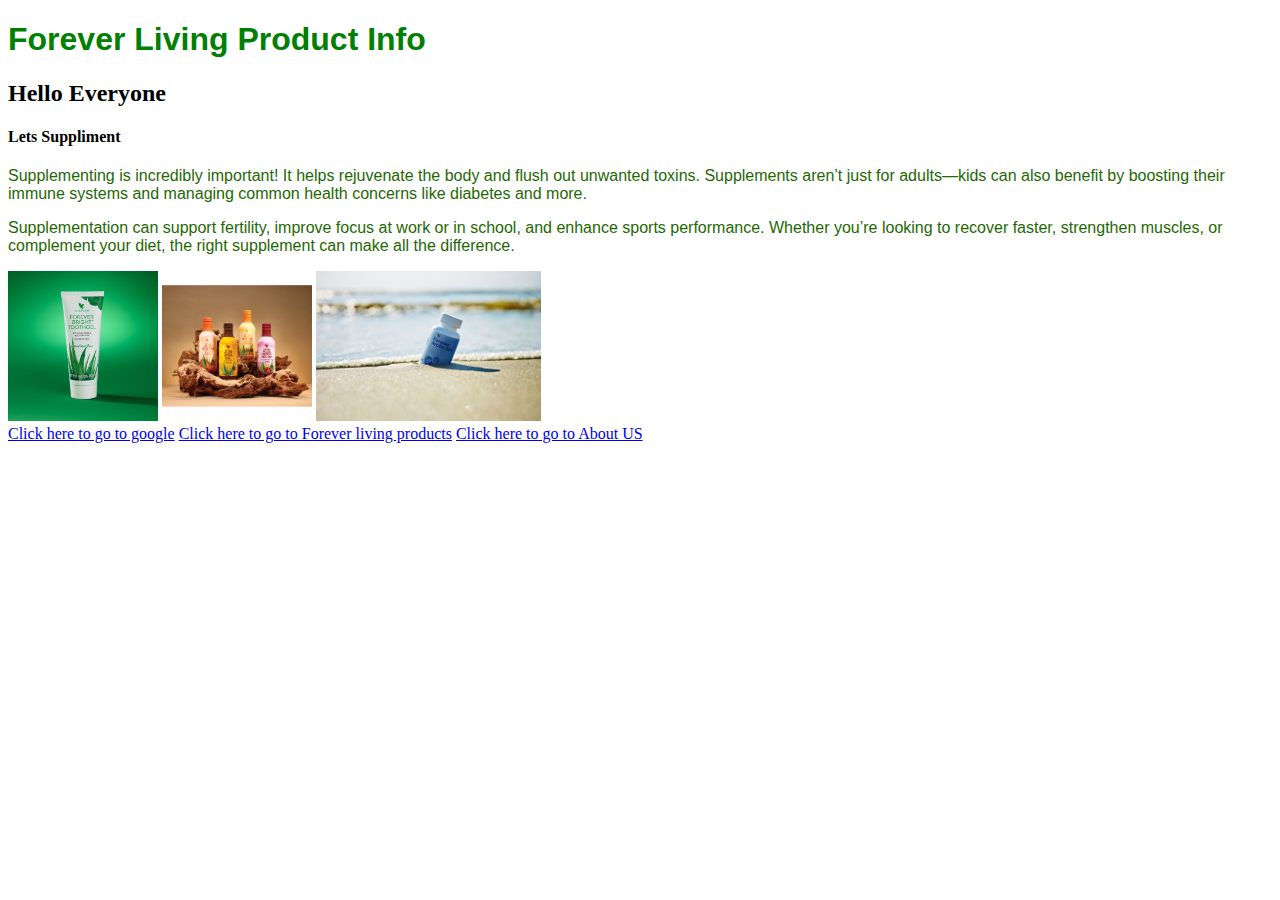
<file: index.html>
<!DOCTYPE html>
<html>
    <head>
        <link rel="stylesheet" href="style.css" >
    </head>
    <body>
        <h1>Forever Living Product Info</h1>
        <h2>Hello Everyone</h2>
        <h4>Lets Suppliment</h4>
       <p>Supplementing is incredibly important! It helps rejuvenate the body and flush out unwanted toxins. Supplements aren’t just for adults—kids can also benefit by boosting their immune systems and managing common health concerns like diabetes and more.</p>
       <p>Supplementation can support fertility, improve focus at work or in school, and enhance sports performance. Whether you’re looking to recover faster, strengthen muscles, or complement your diet, the right supplement can make all the difference.</p>
       <a href="toothgel.html"><img src="images/toothgel.jpg" height="150"/></a>
       <a href="aloe_drinks.html"><img src="images/aloe drinks 2.jpg" height="150"/></a>
       <a href="arctic.html"><img src="images/forever-arctic-sea-2.jpeg" height="150"/></a>  
       </br>
       <a href="http://www.google.com">Click here to go to google</a>
       <a href="https://shop.foreverliving.com/retail/entry/Shop.do?store=ZAF&language=en&distribID=270002561261"> Click here to go to Forever living products</a>
       <a href="about.html">Click here to go to About US</a>
    </body>
</html>
</file>
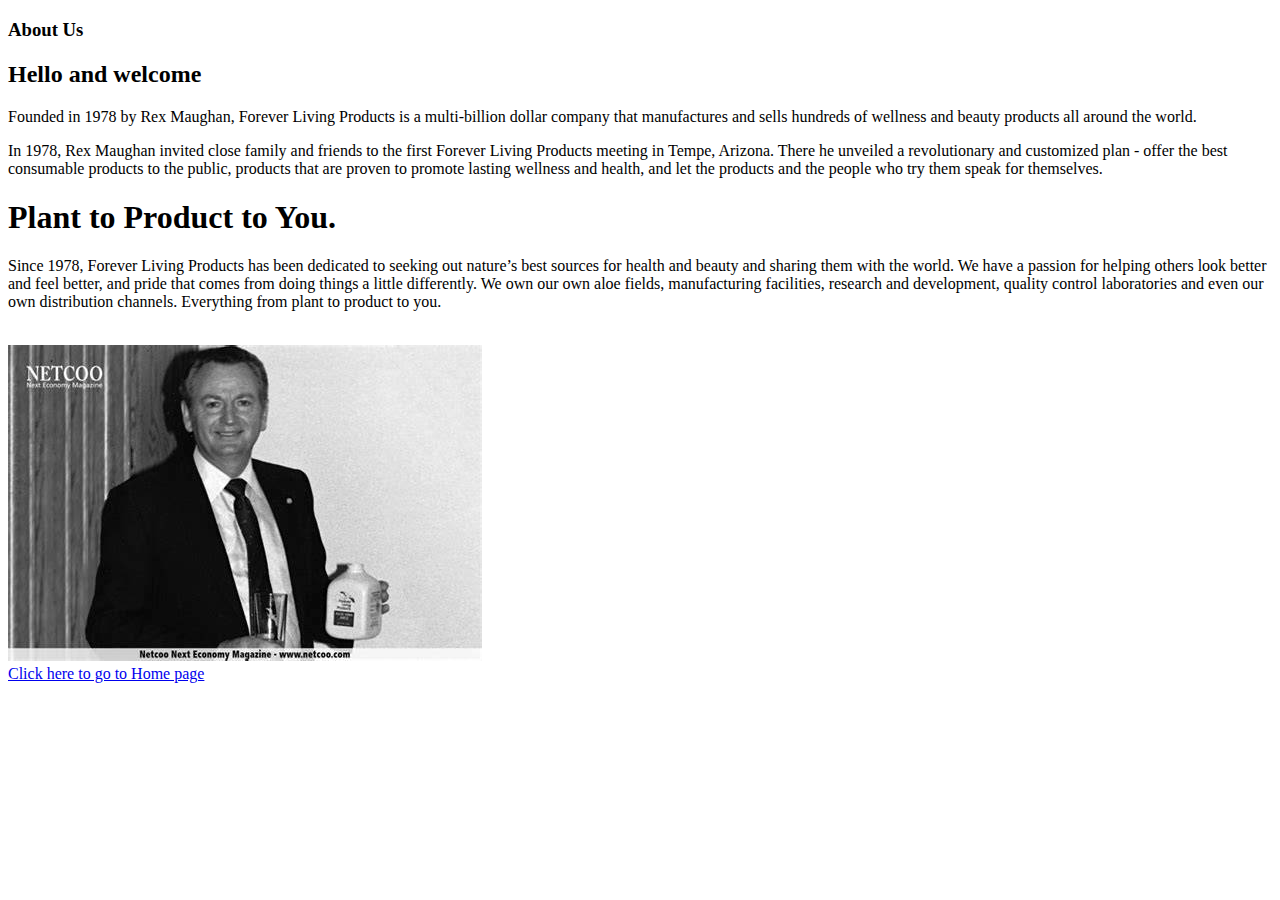
<file: about.html>
<!DOCTYPE html>
<html>
    <head>
        
    </head>
    <body>
        <h3>About Us</h3>
       <h2>Hello and welcome</h2> 
       <p>Founded in 1978 by Rex Maughan, Forever Living Products is a multi-billion dollar company that manufactures and sells hundreds of wellness and beauty products all around the world.</p>
       <p>In 1978, Rex Maughan invited close family and friends to the first Forever Living Products meeting in Tempe, Arizona. There he unveiled a revolutionary and customized plan - offer the best consumable products to the public, products that are proven to promote lasting wellness and health, and let the products and the people who try them speak for themselves.</p>
       <h1>Plant to Product to You.</h1>
       <P>Since 1978, Forever Living Products has been dedicated to seeking out nature’s best sources for health and beauty and sharing them with the world. We have a passion for helping others look better and feel better, and pride that comes from doing things a little differently. We own our own aloe fields, manufacturing facilities, research and development, quality control laboratories and even our own distribution channels. Everything from plant to product to you.</p>
    </br>
       <img src="images/OIP.jpeg"/>
    </br>
       <a href="index.html"> Click here to go to Home page</a>
    </body>
</html>
</file>
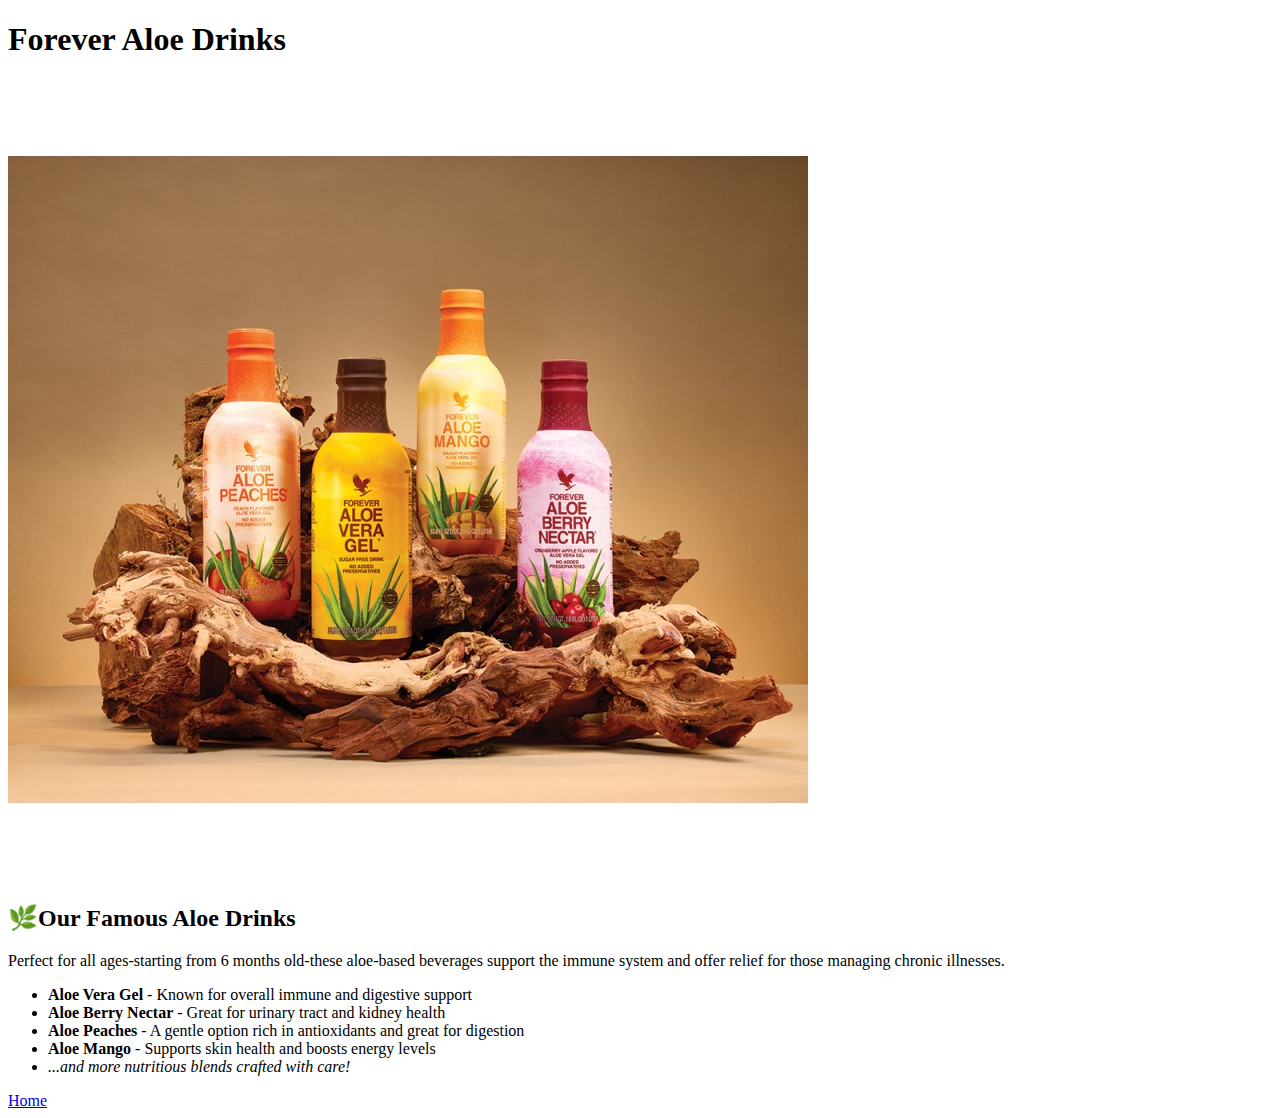
<file: aloe_drinks.html>
<!DOCTYPE html>
<html>
    <head>
        
    </head>
    <body>
        <h1>Forever Aloe Drinks</h1>
       <img src="images/aloe drinks 2.jpg"/>
       <h2>🌿Our Famous Aloe Drinks</h2>
       <p>Perfect for all ages-starting from 6 months old-these aloe-based beverages support the immune system and offer relief for those managing chronic illnesses.</p>
       <ul>
         <li><strong>Aloe Vera Gel</strong> - Known for overall immune and digestive support</li>
         <li><strong>Aloe Berry Nectar</strong> - Great for urinary tract and kidney health</li>
         <li><strong>Aloe Peaches</strong> - A gentle option rich in antioxidants and great for digestion</li>
         <li><strong>Aloe Mango</strong> - Supports skin health and boosts energy levels</li>
         <li><em>...and more nutritious blends crafted with care!</em></li>
       </ul>
       <a href="index.html"> Home</a>
    </body>
</html>
</file>
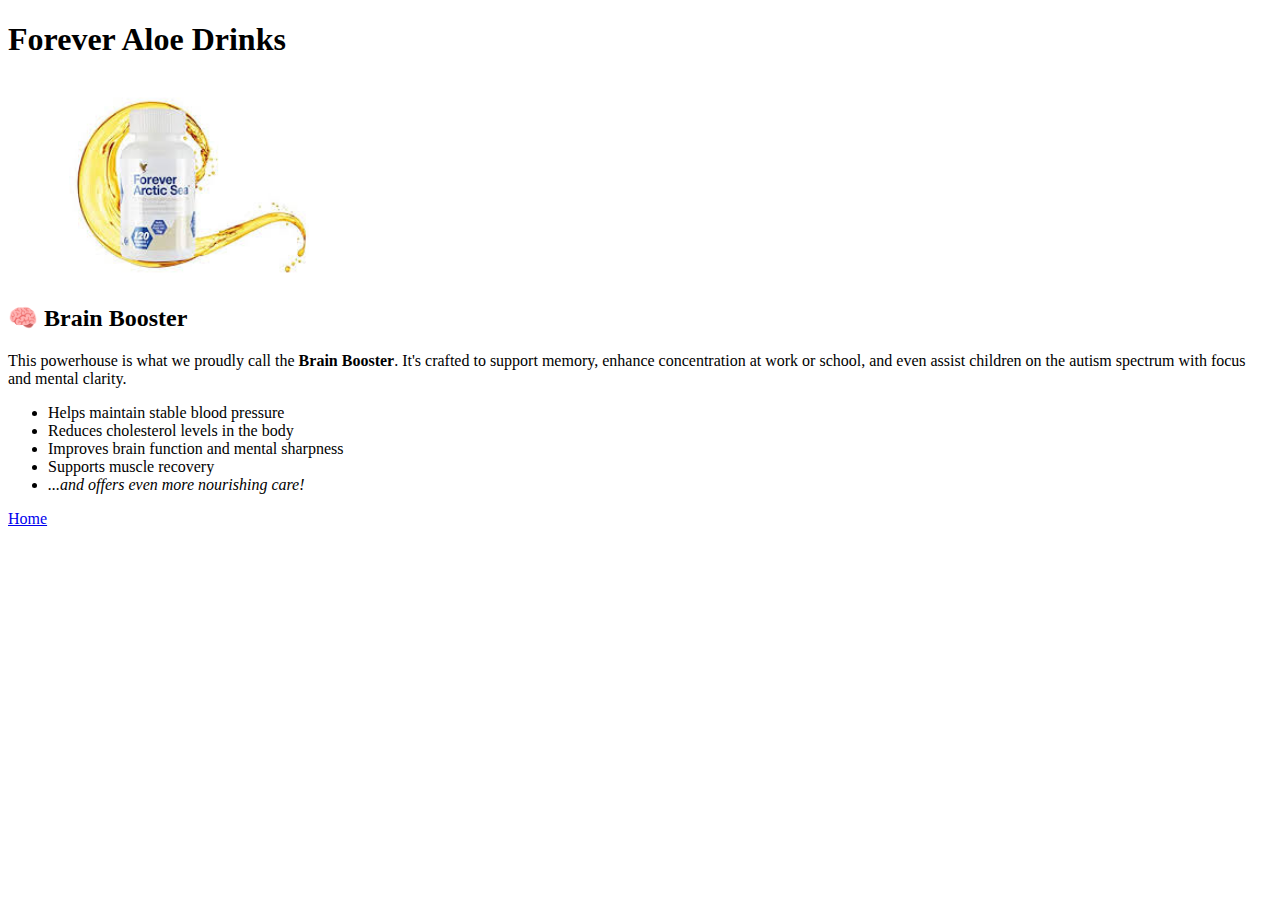
<file: arctic.html>
<!DOCTYPE html>
<html>
    <head>
        
    </head>
    <body>
        <h1>Forever Aloe Drinks</h1>
        <img src="images/arctic.jpg" height ="200"/>
        <h2>🧠 Brain Booster</h2>
        <p>This powerhouse is what we proudly call the <strong>Brain Booster</strong>. It's crafted to support memory, enhance concentration at work or school, and even assist children on the autism spectrum with focus and mental clarity.</p>
        <ul>
         <li>Helps maintain stable blood pressure</li>
         <li>Reduces cholesterol levels in the body</li>
         <li>Improves brain function and mental sharpness</li>
         <li>Supports muscle recovery</li>
         <li><em>...and offers even more nourishing care!</em></li>
        </ul>
       <a href="index.html"> Home</a>
    </body>
</html>
</file>
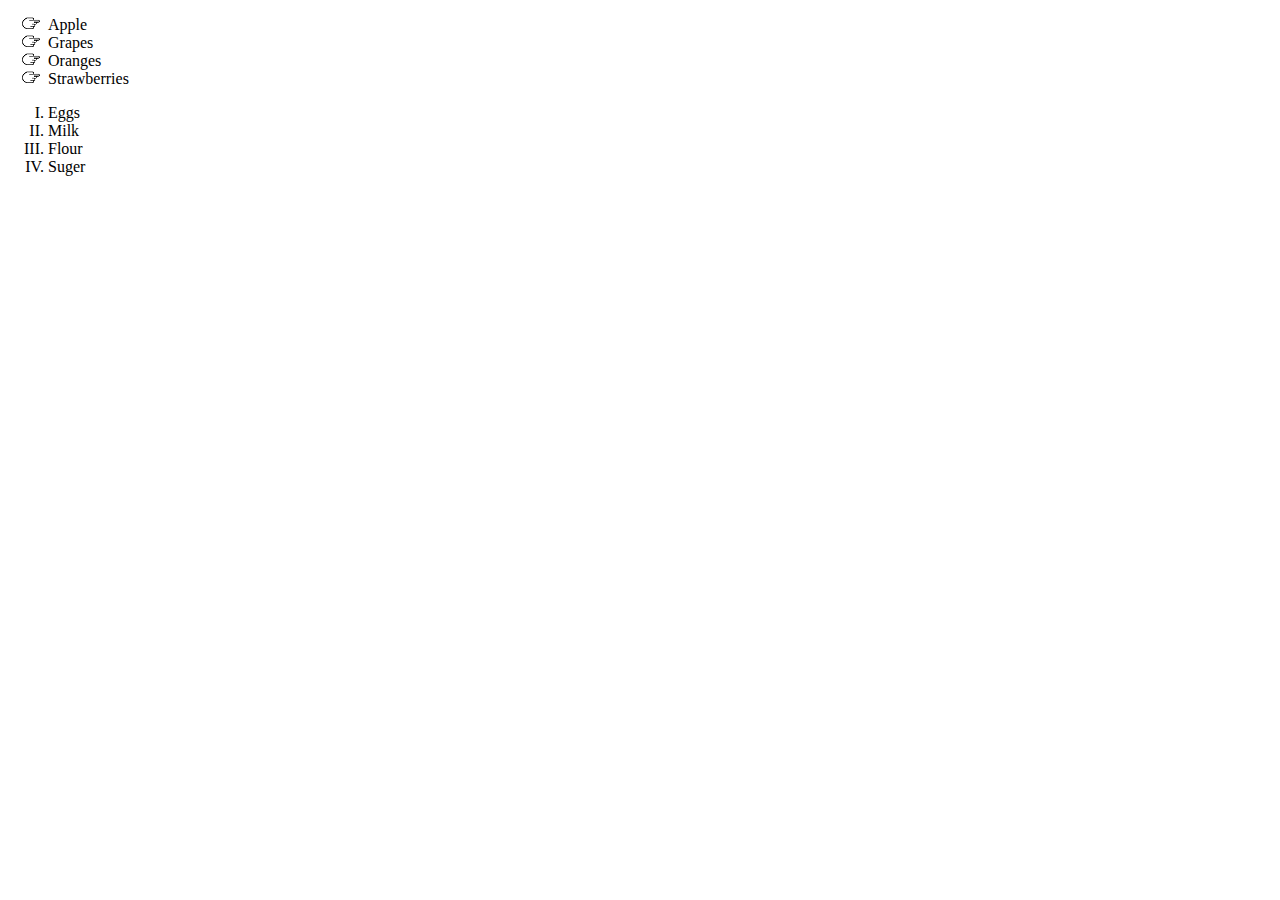
<file: list.html>
<!DOCTYPE html>
<html>
    <head>
        <link rel="stylesheet" href="style.css" >
        </head>
            <body>
        <ul>
            <li>Apple</li>
            <li>Grapes</li>
            <li>Oranges</li>
            <li>Strawberries</li>
        </ul>

        <ol>
            <li>Eggs</li>
            <li>Milk</li>
            <li>Flour</li>
            <li>Suger</li>    
        </ol>
    </body>
</html>
</file>
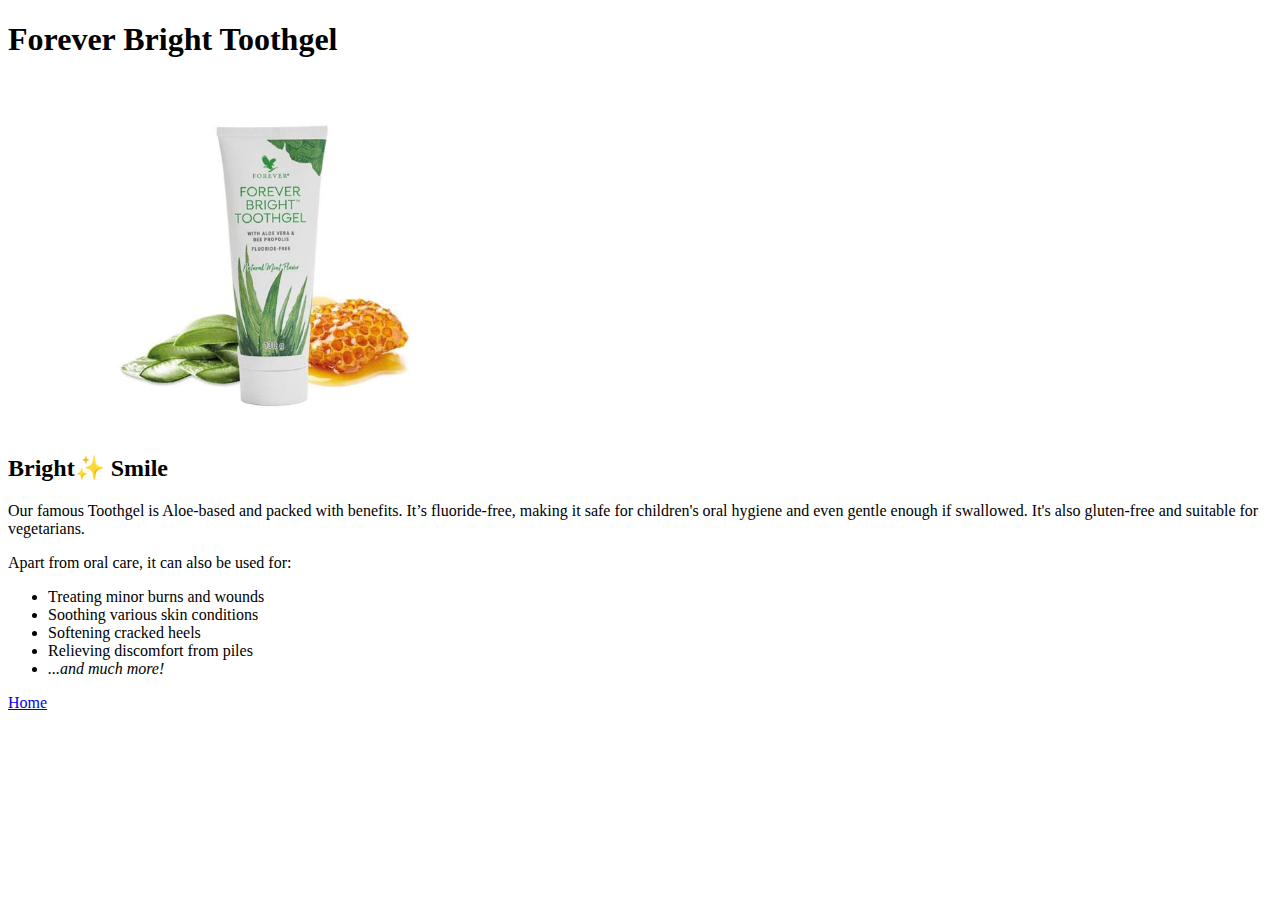
<file: toothgel.html>
<!DOCTYPE html>
<html>
    <head>
        
    </head>
    <body>
        <h1>Forever Bright Toothgel</h1>
       <img src="images/toothgel 2.jpg" height ="350"/>
       <h2>Bright✨ Smile</h2>
       <p>Our famous Toothgel is Aloe-based and packed with benefits. It’s fluoride-free, making it safe for children's oral hygiene and even gentle enough if swallowed. It's also gluten-free and suitable for vegetarians.</p>
       <p>Apart from oral care, it can also be used for:</p>
       <ul>
        <li>Treating minor burns and wounds</li>
        <li>Soothing various skin conditions</li>
        <li>Softening cracked heels</li>
        <li>Relieving discomfort from piles</li>
        <li><em>...and much more!</em></li>
      </ul>
       <a href="index.html"> Home</a>
    </body>
</html>
</file>
<file: style.css>
h1{
    color:green;
    font-family:sans-serif;
}
p{
    color:rgb(31, 104, 3);
    font-family:'Poppins', sans-serif;

}
ul{
    list-style-image:url('images/pointer-icon.png');
}
ol{
    list-style-type:upper-roman;
}
#menu-bar a{
    font-family:Arial, Helvetica, sans-serif;
    text-decoration: none;
    background-color: aquamarine;
    padding: 5px;
}
#menu-bar a:hover{
    background-color: aqua;
    color:#ffffff;
}
</file>
